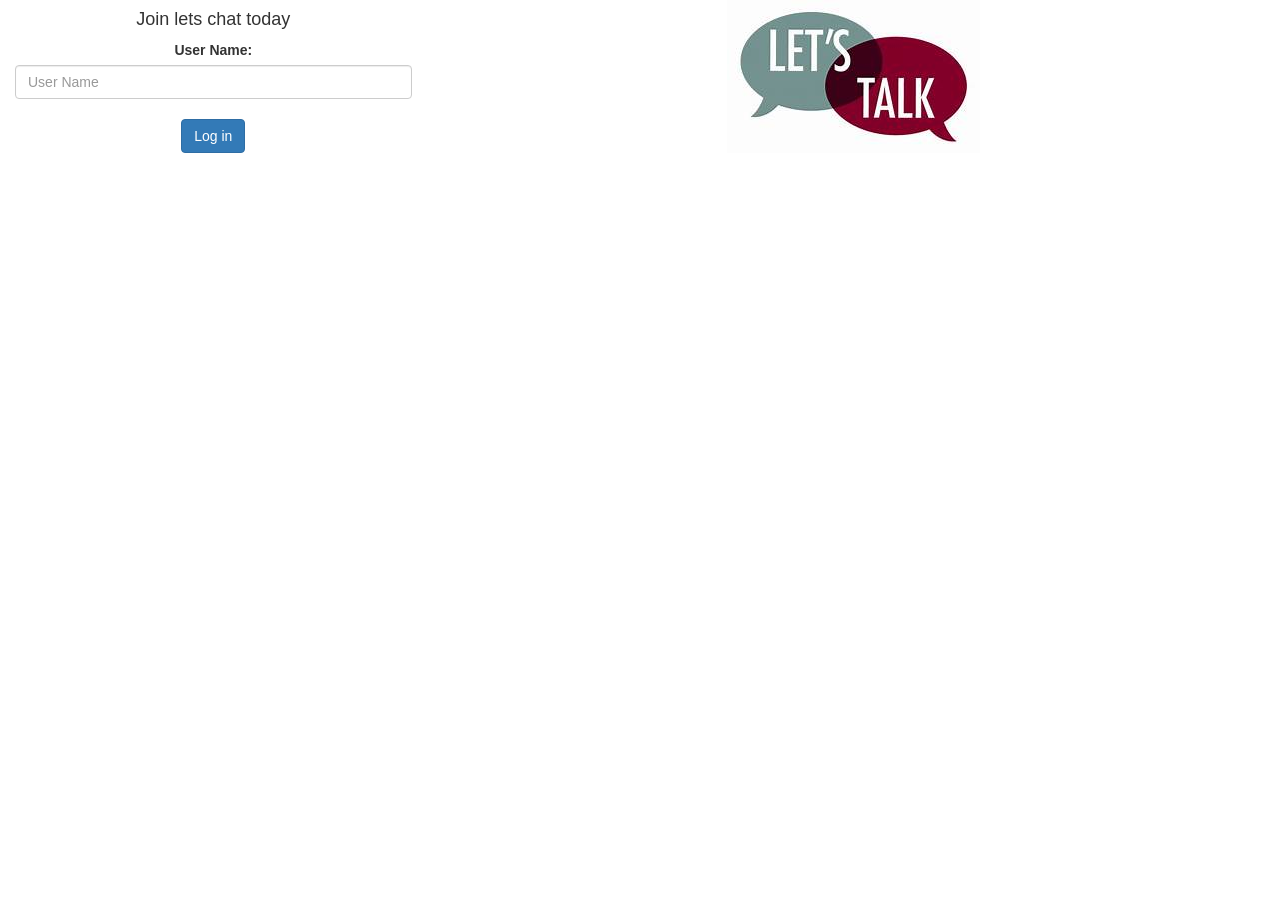
<file: index.html>
<!DOCTYPE html>
<html>
<head>
	<title>Kwitter</title>
<link href="https://fonts.googleapis.com/css?family=Yeon+Sung&display=swap" rel="stylesheet"><meta name="viewport" content="width=device-width, initial-scale=1">

<link rel="stylesheet" href="https://maxcdn.bootstrapcdn.com/bootstrap/3.4.0/css/bootstrap.min.css">
<script src="https://ajax.googleapis.com/ajax/libs/jquery/3.4.1/jquery.min.js"></script>
<script src="https://maxcdn.bootstrapcdn.com/bootstrap/3.4.0/js/bootstrap.min.js"></script>

<link rel="stylesheet" type="text/css" href="kwitter.css">
<script src="kwitter.js"></script>
</head>
<body>
    <center>
        <img src="th.jpg">
        </sup>
    </h1>
        <div class="col-lg-4 col-md-6 col-sm-6 col-xs-11 login_div">
            <h4 >Join lets chat today</h4>
		<div>
          <label >User Name:</label>
          <br>
		  <input type="text" id="user_name" placeholder="User Name" class="form-control"
        </div>
        <br>
        <button id="login_button" onclick="adduser() "class="btn btn-primary">Log in</button>
    </center>
</body>
</html>
</file>
<file: kwitter.css>
div.relative {
    position: relative;
    left: 30px;
    border: 3px solid #73AD21;
  }
</file>
